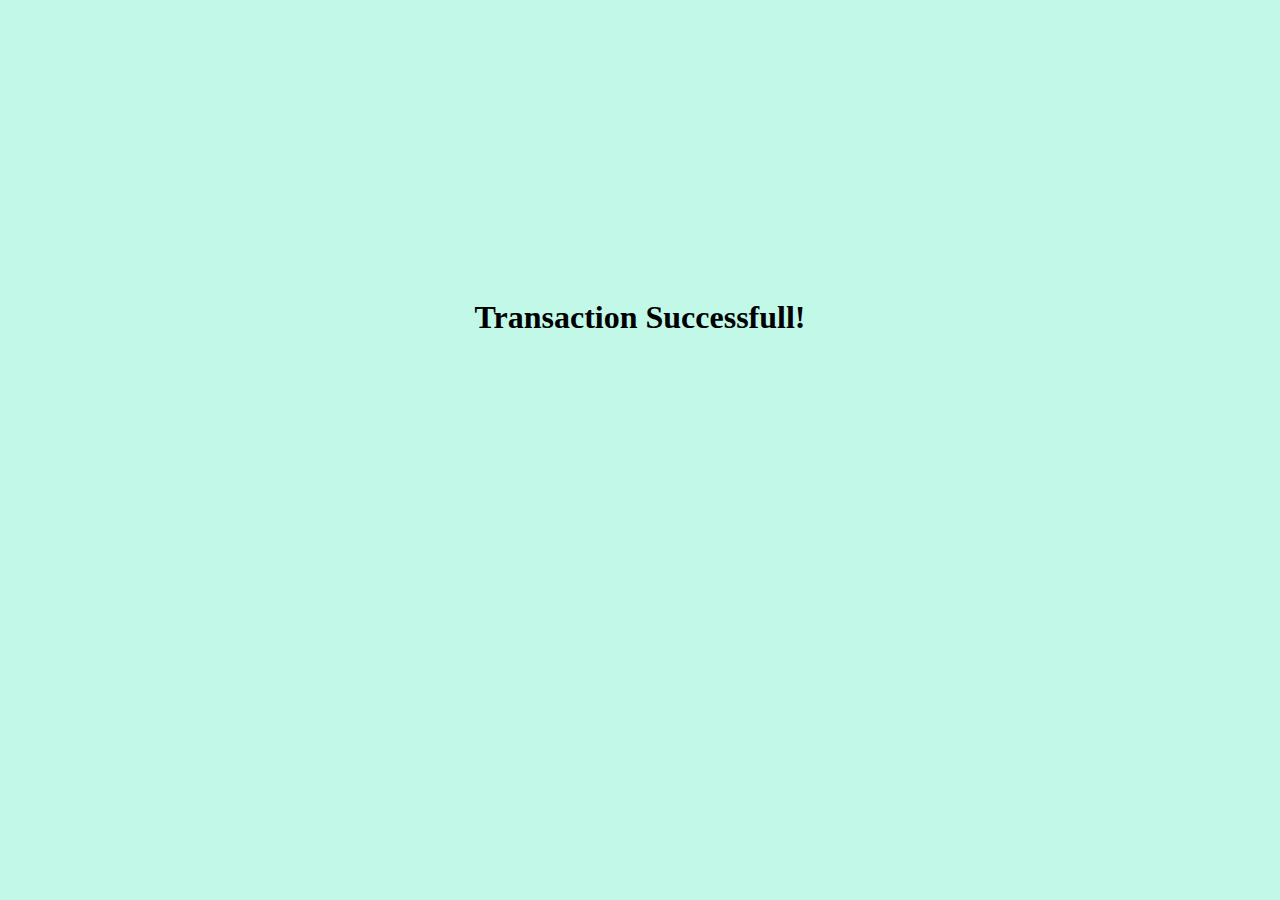
<file: success.html>
<!DOCTYPE html>
<html lang="en">
<head>
    <meta charset="UTF-8">
    <meta http-equiv="X-UA-Compatible" content="IE=edge">
    <meta name="viewport" content="width=device-width, initial-scale=1.0">
    <title>Success</title>
    <link href="https://cdn.jsdelivr.net/npm/bootstrap@5.3.0-alpha1/dist/css/bootstrap.min.css" rel="stylesheet" integrity="sha384-GLhlTQ8iRABdZLl6O3oVMWSktQOp6b7In1Zl3/Jr59b6EGGoI1aFkw7cmDA6j6gD" crossorigin="anonymous">
    <script src="https://cdn.jsdelivr.net/npm/bootstrap@5.3.0-alpha1/dist/js/bootstrap.bundle.min.js" integrity="sha384-w76AqPfDkMBDXo30jS1Sgez6pr3x5MlQ1ZAGC+nuZB+EYdgRZgiwxhTBTkF7CXvN" crossorigin="anonymous"></script>
    <link rel="stylesheet" href="https://cdnjs.cloudflare.com/ajax/libs/font-awesome/6.2.1/css/all.min.css" integrity="sha512-MV7K8+y+gLIBoVD59lQIYicR65iaqukzvf/nwasF0nqhPay5w/9lJmVM2hMDcnK1OnMGCdVK+iQrJ7lzPJQd1w==" crossorigin="anonymous" referrerpolicy="no-referrer" />
  <style>
    .container{
      text-align: center;
      padding-top: 30vh;
    }
    .container i{
 font-size: 20vw;
 padding-top: 70px;
    }
  </style>
  </head>
  
<body style="background-color: rgb(193, 248, 232);">
    <div class="jumbotron jumbotron-fluid" >
        <div class="container">
          <h1 class="display-4">Transaction Successfull!</h1>
          <i class="fa-regular fa-circle-check"></i>
        </div>
       
      </div>
</body>
</html>
</file>
